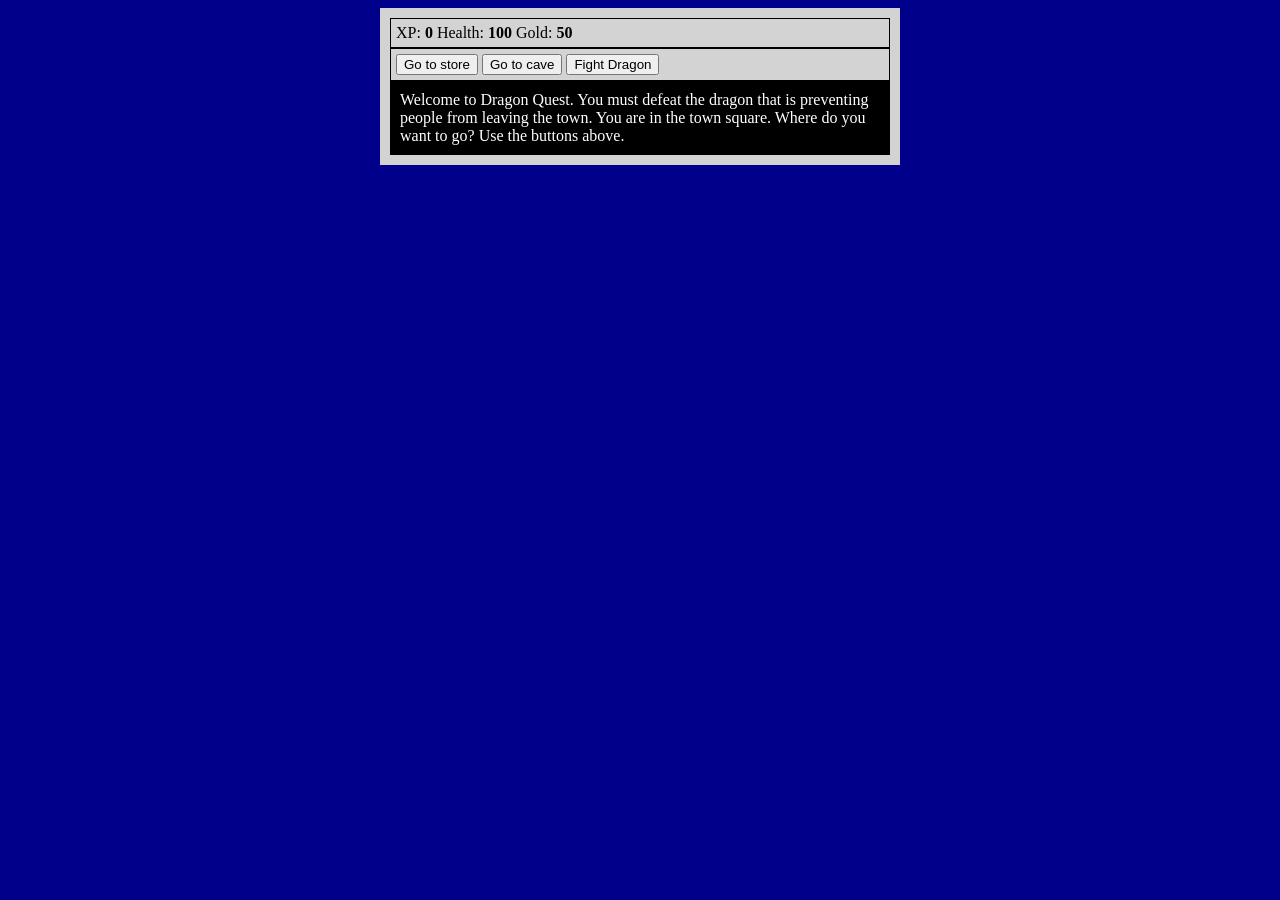
<file: JavaScript RPG/JSRPG/index.html>
<!DOCTYPE html>
<html lang="en">
    <head>
        <meta charset ="UTF-8">
        <title>RPG - Dragon Quest</title>
        <link rel="stylesheet" href="style.css">
    </head>

    <body>
        <div id="game">
            <div id="stats">
                <span class="stat">XP: <strong><span id="xpText">0</span></strong></span>
                <span class="stat">Health: <strong><span id="healthText">100</span></strong></span>
                <span class="stat">Gold: <strong><span id="goldText">50</span></strong></span>
            </div>
            <div id="controls">
                <button id="button1">Go to store</button>
                <button id="button2">Go to cave</button>
                <button id="button3">Fight Dragon</button>
            </div>
            <div id="monsterStats">
                <span class="stat">Monster Name: <strong><span id="monsterName"></span></strong></span>
                <br>
                <span class="stat">Health: <strong><span id="monsterHealth"></span></strong></span>
            </div>
            <div id="text">Welcome to Dragon Quest. You must defeat the dragon that is preventing people from leaving the town. You are in the town square. Where do you want to 
                go? Use the buttons above.</div>
            </div>
        </div>
        <script src="index.js"></script>
    </body>
</html>
</file>
<file: JavaScript RPG/JSRPG/style.css>
body{
    background-color: darkblue
}

#text{
    background-color: black;
    color: white;
    padding: 10px;
}

#game{
    max-width: 500px;
    min-width: 400px;
    background-color: lightgray;
    color: black;
    margin: 0 auto;
    padding: 10px;
}

#controls{
    border: 1px black solid;
    padding: 5px; 
}

#stats{
    border: 1px black solid;
    color: black;
    padding: 5px;
}

#monsterStats{
    display: none;
    border: 1px black solid;
    color: rgb(255, 50, 50);
    padding: 5px;
    background-color: 5px;
}
</file>
